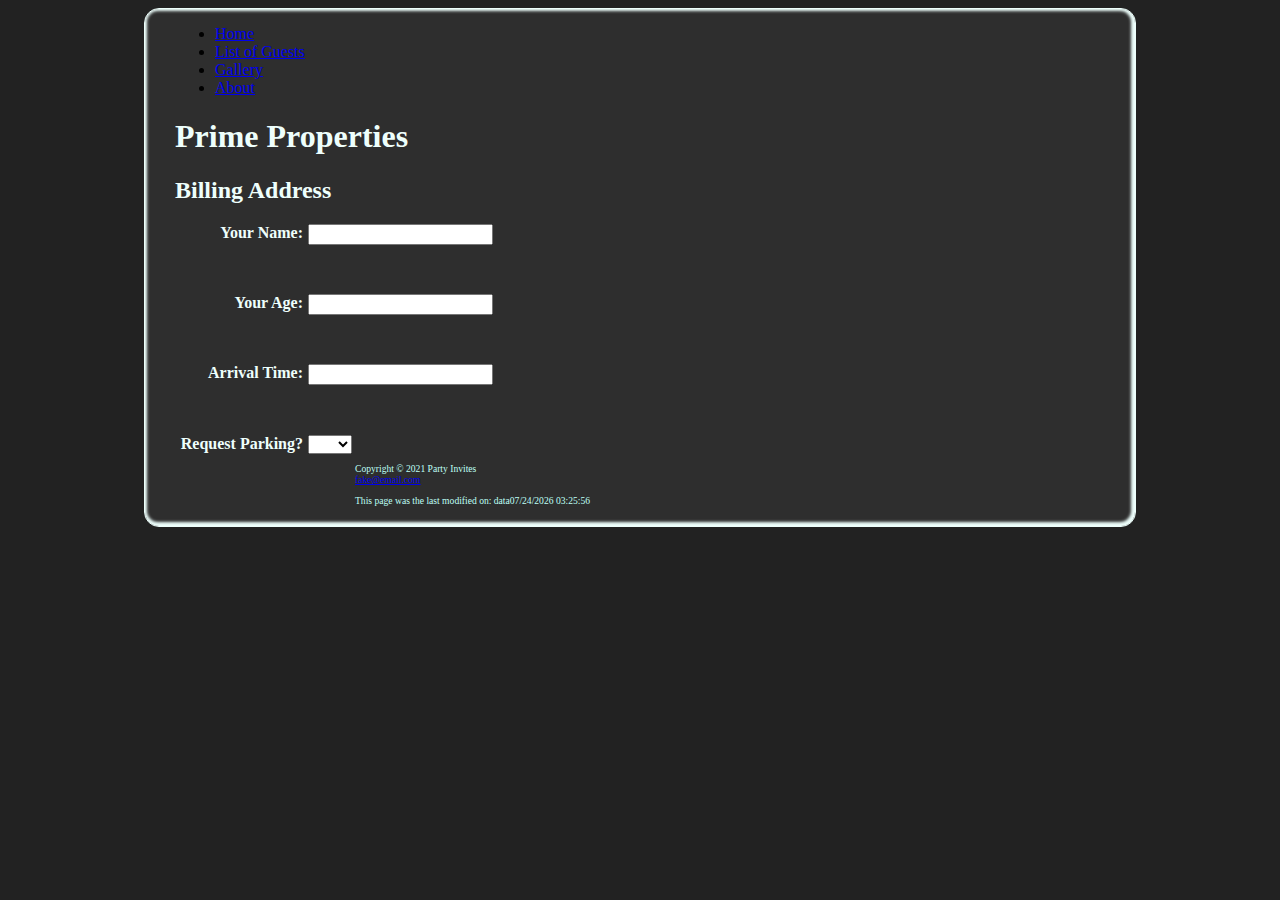
<file: index.html>
<!DOCTYPE html>
<html lang="en">
<head>

<title>Party Invites</title>
<meta http-equiv="Content-Type" content="text/html; charset=utf-8" />
<meta name="viewport" content="width=device-width, initial-scale=1.0">


<link rel="stylesheet" href="Prime.css">


</head>
 <body style = "background-color: #222222;">


<div id="wrapper">
<nav>
	<ul>
		<li><a href="index.html">Home</a></li>
		<li><a href="listings.html">List of Guests</a></li>
		<li><a href="financing.html">Gallery</a></li>
		<li><a href="contact.html">About</a></li>
	</ul>
</nav>
<h1>Prime Properties</h1>
</header>
<h2>Billing Address</h2>
    <label>Your Name: </label><input type="text" name=" First name" required><br><br>
	 
    <label>Your Age:  </label><input type="text" name="Last name" required><br><br>
	 
    <label>Arrival Time: </label><input type="text" name="address" required><br><br>
<label for="Parking"> Request Parking? </label>
  <select>
<option value=""></option>
 <option value="Yes">Yes</option>
  <option value="No">No</option>
</select>

<footer>
<p>Copyright &copy; 2021 Party Invites<br><a href="mailto:cop4020@email.com">
fake@email.com</a></p><script>
    document.write("This page was the last modified on: data" + document.lastModified)
</script>

</footer>
</div>
</body>
</html>
</file>
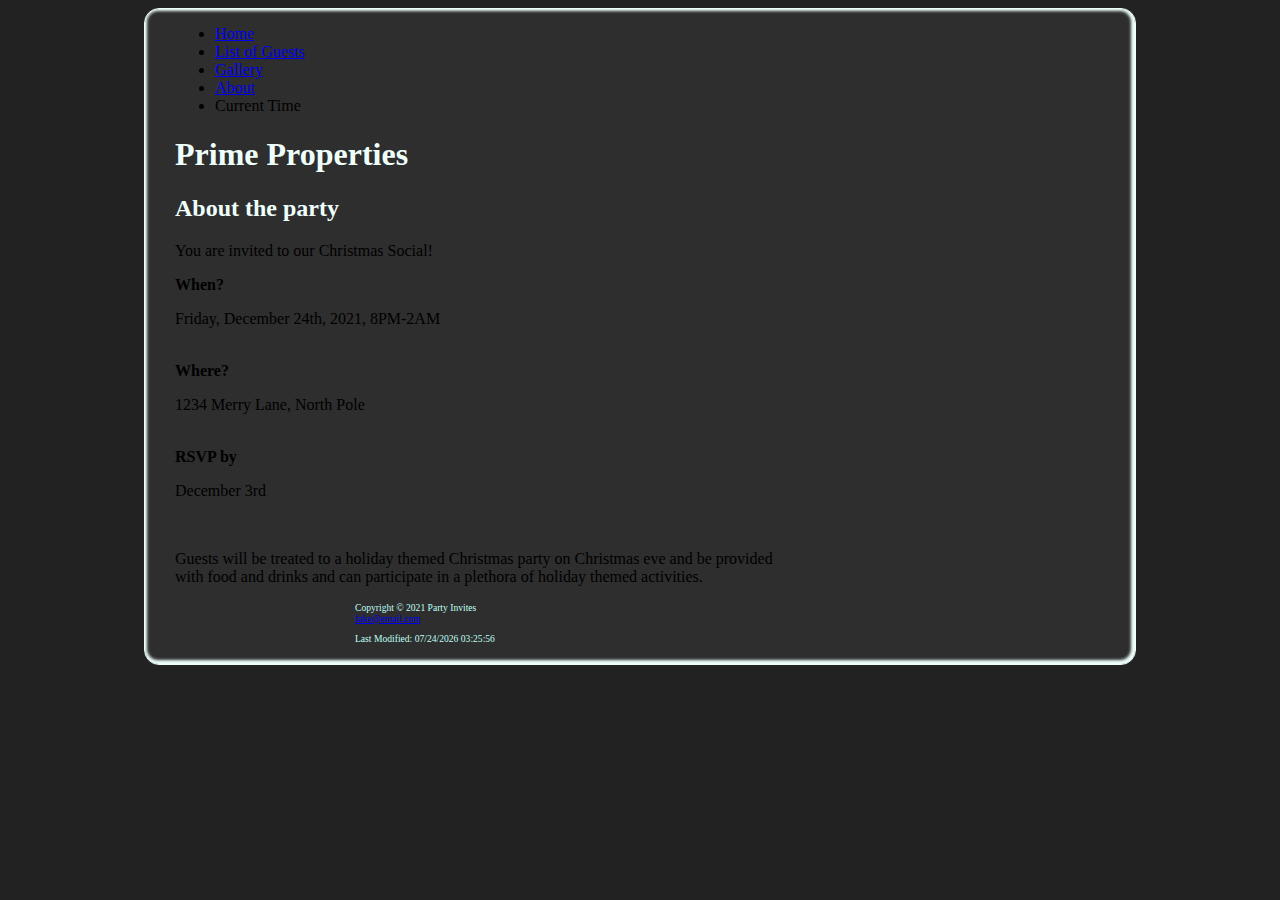
<file: about.html>
<!DOCTYPE html>
<html lang="en">
<head>
    <link href="https://fonts.googleapis.com/css2?family=Work+Sans&display=swap" rel="stylesheet">
<title>appropriate phrase</title>
<meta http-equiv="Content-Type" content="text/html; charset=utf-8" />
<meta name="viewport" content="width=device-width, initial-scale=1.0">


<link rel="stylesheet" href="Prime.css">
<!--[if lt IE 9]>
<script src="http://html5shim.googlecode.com/svn/trunk/html5.js">
</script>
<![endif]-->
</head>
<body style = "background-color: #222222;"></body>
<body>

<div id="wrapper">
<header>
    <nav>
        <ul>
          <li><a href="index.html">Home</a></li>
          <li><a href="listings.html">List of Guests</a></li>
          <li><a href="gallery.html">Gallery</a></li>
          <li><a href="about.html">About</a></li>
          <li>
            <div class="banner">
              <span>Current Time</span>
            </div>
            <div id="clock"></div>
          </li>
        </ul>
      </nav>
    <h1>Prime Properties</h1>

</header>
<script src="./main.js"></script>

<main>

<h2>About the party</h2>
<p>You are invited to our Christmas Social!</p>
<b>When? </b> <p>Friday, December 24th, 2021, 8PM-2AM</p><br>
<b>Where? </b> <p>1234 Merry Lane, North Pole</p><br>
<b>RSVP by </b> <p>December 3rd</p><br>
<p>Guests will be treated to a holiday themed Christmas party on Christmas eve and be provided<br>
    with food and drinks and can participate in a plethora of holiday themed activities.<br>


</form>
</main>
<footer>
<p class="footer">Copyright &copy; 2021 Party Invites<br><a href="mailto:cop4020@email.com">
fake@email.com</a></p>
<script>
    document.write("Last Modified: " + document.lastModified)
</script>
</footer>
</div>
</body>
</html>
</file>
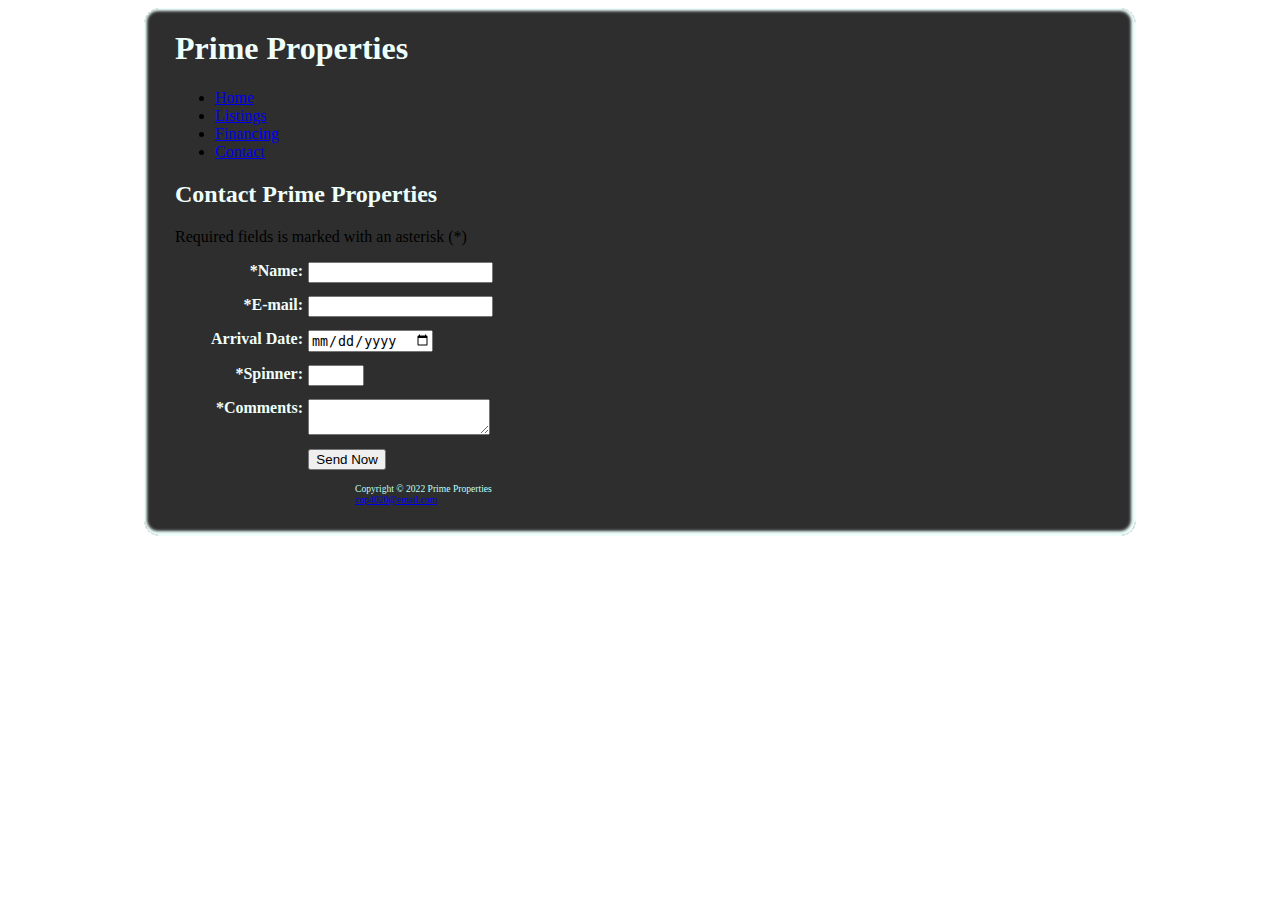
<file: contact.html>
<!DOCTYPE html>
<html lang="en">
<head>
<title>appropriate phrase</title>
<meta http-equiv="Content-Type" content="text/html; charset=utf-8" />
<meta name="viewport" content="width=device-width, initial-scale=1.0">


<link rel="stylesheet" href="Prime.css">
<!--[if lt IE 9]>
<script src="http://html5shim.googlecode.com/svn/trunk/html5.js">
</script>
<![endif]-->
</head>
<body>

<div id="wrapper">
<header>
<h1>Prime Properties</h1>
</header>
<nav>
<ul>
<li><a href="index.html">Home</a></li>
<li><a href="listings.html">Listings</a></li>
<li><a href="financing.html">Financing</a></li> 
<li><a href="contact.html">Contact</a></li>
</ul>
</nav>
<main>

<h2> Contact Prime Properties</h2>
<p>Required fields is marked with an asterisk (*)</p>
<form method="post" action="http://webdevbasics.net/scripts/prime.php">

<label for="myName"> *Name:</label><input type="text" name= "myName" id ="myName" required="required">

<label for="myEmail">*E-mail:</label>
<input type="email" name ="myEmail" id="myEmail" required="required">

<label for="myDate">Arrival Date:</label><input type="date" name="myDate" id= "myDate">

<label for="Spinner">*Spinner:</label><input type="number" id="Spinner" min="1" max="10" >

<label for="myComments">*Comments:</label>
<textarea name ="myComments" id="myComments" rows="2" cols="20" required="required"></textarea>

<input  id = "mySubmit" type = "submit" value="Send Now">
</form>
</main>
<footer>
<p>Copyright &copy; 2022 Prime Properties<br><a href="mailto:cop4020@email.com">
cop4020@email.com</a></p>
</footer>
</div>
</body>
</html>
</file>
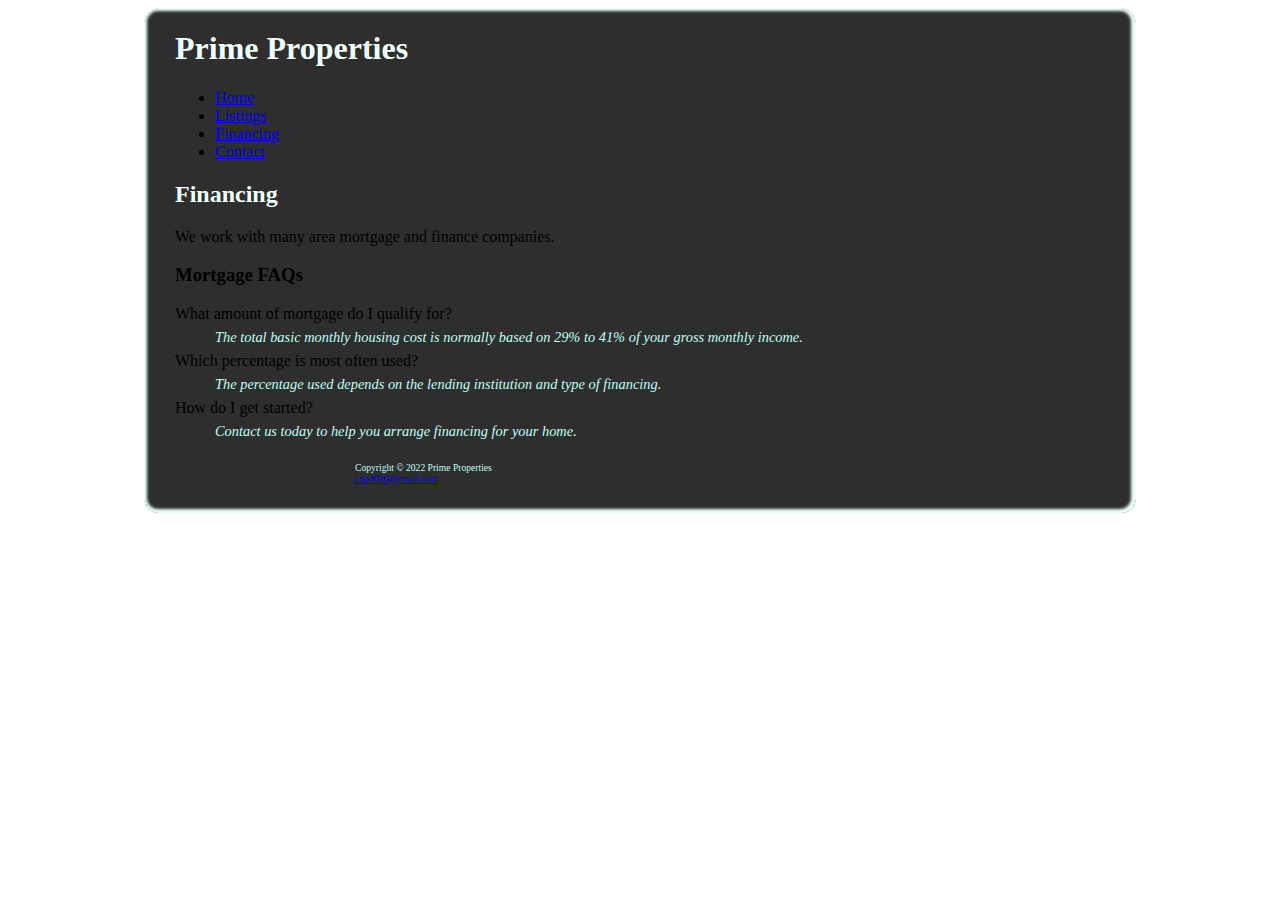
<file: financing.html>
<!DOCTYPE html>
<html lang="en">
<head>
<!--[if lt IE 9]>
<script src="http://html5shim.googlecode.com/svn/trunk/html5.js">
</script>
<![endif]-->
<title>Prime Properties</title>
<meta http-equiv="Content-Type" content="text/html; charset=utf-8" />
<meta name="viewport" content="width=device-width, initial-scale=1.0">


<link rel="stylesheet" href="Prime.css">


</head>
<body>

<div id="wrapper">

<header> <h1>Prime Properties </h1> </header>
<nav>
<ul>
<li><a href="index.html">Home</a></li>
<li><a href="listings.html">Listings</a></li>
<li><a href="financing.html">Financing</a></li>
<li><a href="contact.html">Contact</a></li>
</ul>
</nav>
<main>
<h2>Financing</h2>
<p>We work with many area mortgage and finance companies.</p>   
<h3> Mortgage FAQs</h3>    
<dl>
<dt>What amount of mortgage do I qualify for?</dt>
<dd>The total basic monthly housing cost is normally based on 29% to 41% of
your gross monthly income.</dd>
<dt>Which percentage is most often used?</dt>
<dd>The percentage used depends on the lending institution and type of financing.</dd>
<dt>How do I get started?</dt>
<dd>Contact us today to help you arrange financing for your home.</dd>
</dl>
</main>
<footer>
<p>Copyright &copy; 2022 Prime Properties<br><a href="mailto:cop4020@email.com">
cop4020@email.com</a></p>
 
</footer>
</div>
</body>
</html>
</file>
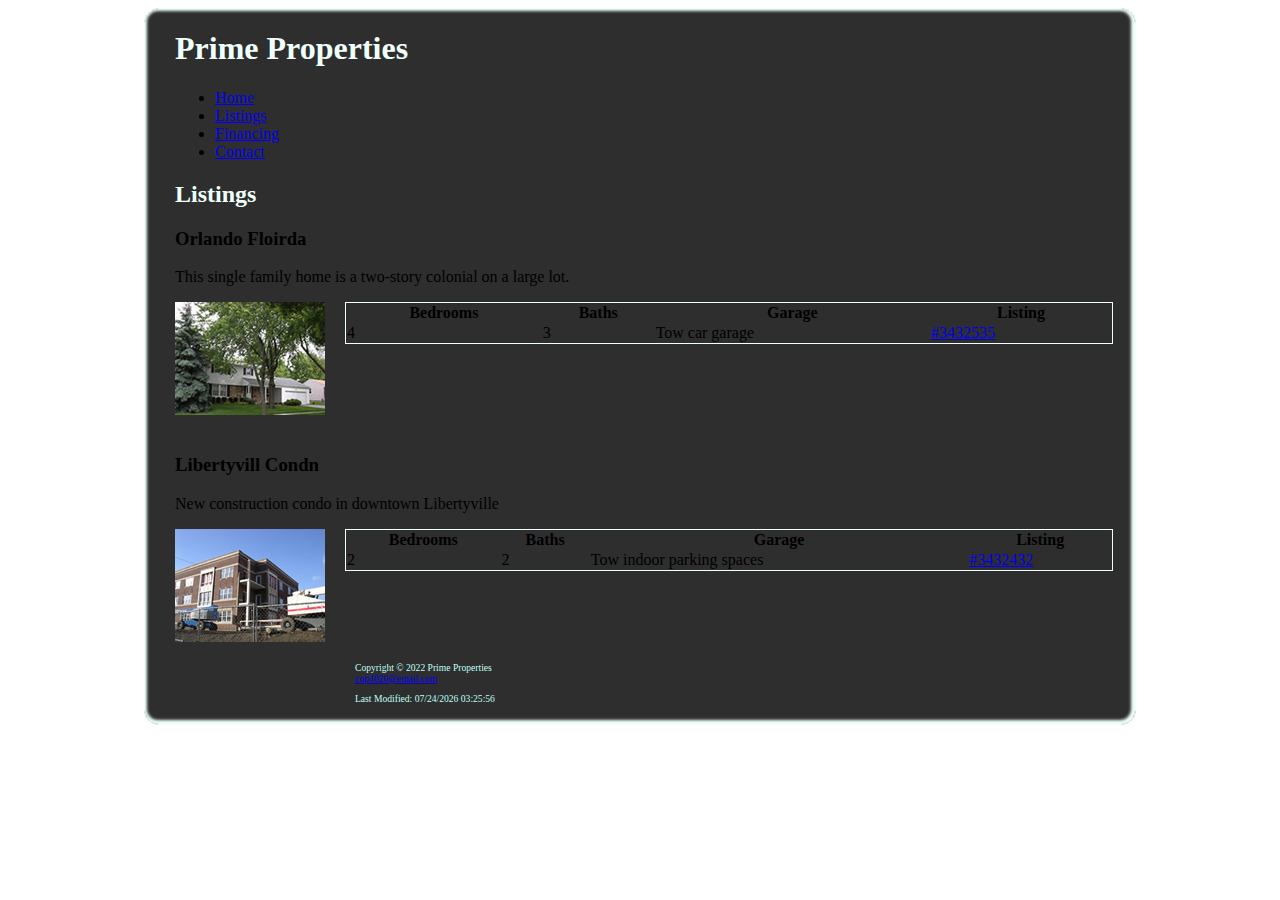
<file: listings.html>
<!DOCTYPE html>
<html lang="en">
<head>
<!--[if lt IE 9]>
<script src="http://html5shim.googlecode.com/svn/trunk/html5.js">
</script>
<![endif]-->
<title>Page Listings</title>
<META charset="utf-8">
<meta name="viewport" content="width=device-width, initial-scale=1.0">


<link rel="stylesheet" href="Prime.css">

<script src="http://ajax.googleapis.com/ajax/libs/jquery/1.10.1/jquery.min.js">
</script>

<script>
     $(document).ready(function(){
     $('#main a').hover(function(){
	 
     alert("please contact us for more information.");	
	return false;	});
	
	});

</script>
 
</head>
<body>
<div id="wrapper">

<header> <h1> Prime Properties</h1> </header>

<nav>
<ul>
<li><a href="index.html">Home</a></li>
<li><a href="listings.html">Listings</a></li>
<li><a href="financing.html">Financing</a></li> 
<li><a href="contact.html">Contact</a></li>
</ul>
</nav>
<main> 
<h2>Listings</h2>
<h3> Orlando Floirda</h3>
<p> This single family home is a two-story colonial on a large lot.</p>
<a  href="./images/schaumburg.jpg">
<img class="floatleft" src="./images/schaumburgthumb.jpg" alt=" Smiley face" height="113" width="150">
</a>
<table>
<tr>
<th class="text" headers="description">Bedrooms</th>
<th class="text" headers="description">Baths</th>
<th class="text" headers="description">Garage</th>
<th class="text" headers="description">Listing</th>
</tr>

<tr>
<td>4</td>
<td>3</td>
<td>Tow car garage</td>
<td><a href="#" onmouseover=
"alert('Please contact us for more information.');">#3432535</a></td>
</tr>

</table>
<br class="clear">
<h3> Libertyvill Condn</h3>
<p> New construction condo in downtown Libertyville</p>
<a  href="./images/libertyville.jpg">
<img class="floatleft" src="./images/libertyvillethumb.jpg" alt="Smiley face" height="113" width="150"></a>

<table>
<tr>
<th>Bedrooms</th>
<th>Baths</th>
<th>Garage</th>
<th>Listing</th>
</tr>
<tr>
<td>2</td>
<td>2</td>
<td>Tow indoor parking spaces</td>
<td><a href="#" onmouseover=
"alert('Please contact us for more information.');">#3432432</a></td>

</tr>
</table>

</main>
<footer class="clear">
<p>Copyright &copy; 2022 Prime Properties<br><a href="mailto:cop4020@email.com">
cop4020@email.com</a></p>
<script>
    document.write("Last Modified: " + document.lastModified)
</script>

</footer>
</div>
</body>
</html>
</file>
<file: Prime.css>
/*Ali Almalki*/


h1 {color:#eefffc;}
h2 {color:#eefffc;}
label {color:#eefffc;}
	 
footer{text-decoration: none; margin-left:180px;
font-size: 0.60em; 
   clear: both;
   color: #befff5;
font: italic;}

.contact{font-size:.90em;font-weight:bold;font-family:"Times New Roman",serif;}

img { border: 0; }

dd{font-style: italic; font-size: 0.90em; color: #befff5;
line-height: 200%;}

.floatleft{float:left;
padding-bottom: 20px;
padding-right: 20px;}

.clear { clear:left;}

.floatright{float:right; padding: 0 2em 0 0 2em; padding-top: 1em;}

#wrapper{ width:100%; 
          margin-left:auto;
	      margin-right:auto; 
          min-width:700px;
		  max-width:960px;
          background-color:#2e2e2e;	  
          padding: 0 0 20px 30px;
		  border:1px  ridge #eefffc;
          border-radius: 15px;
          box-shadow:inset -1px -1px 3px 3px #eefffc;}
		  
table{ width: 80%; border:1px  #eefffc solid; border-collapse:collapse;}

label{float:left; display:block; text-align:right;font-weight:bold;width:8em;padding-right:5px;}	
input, textarea {display:block; margin-bottom:1em;}
#mySubmit {margin-left:10em;}		  
		  
#Ali{ 
padding-left:25px;}
</file>
